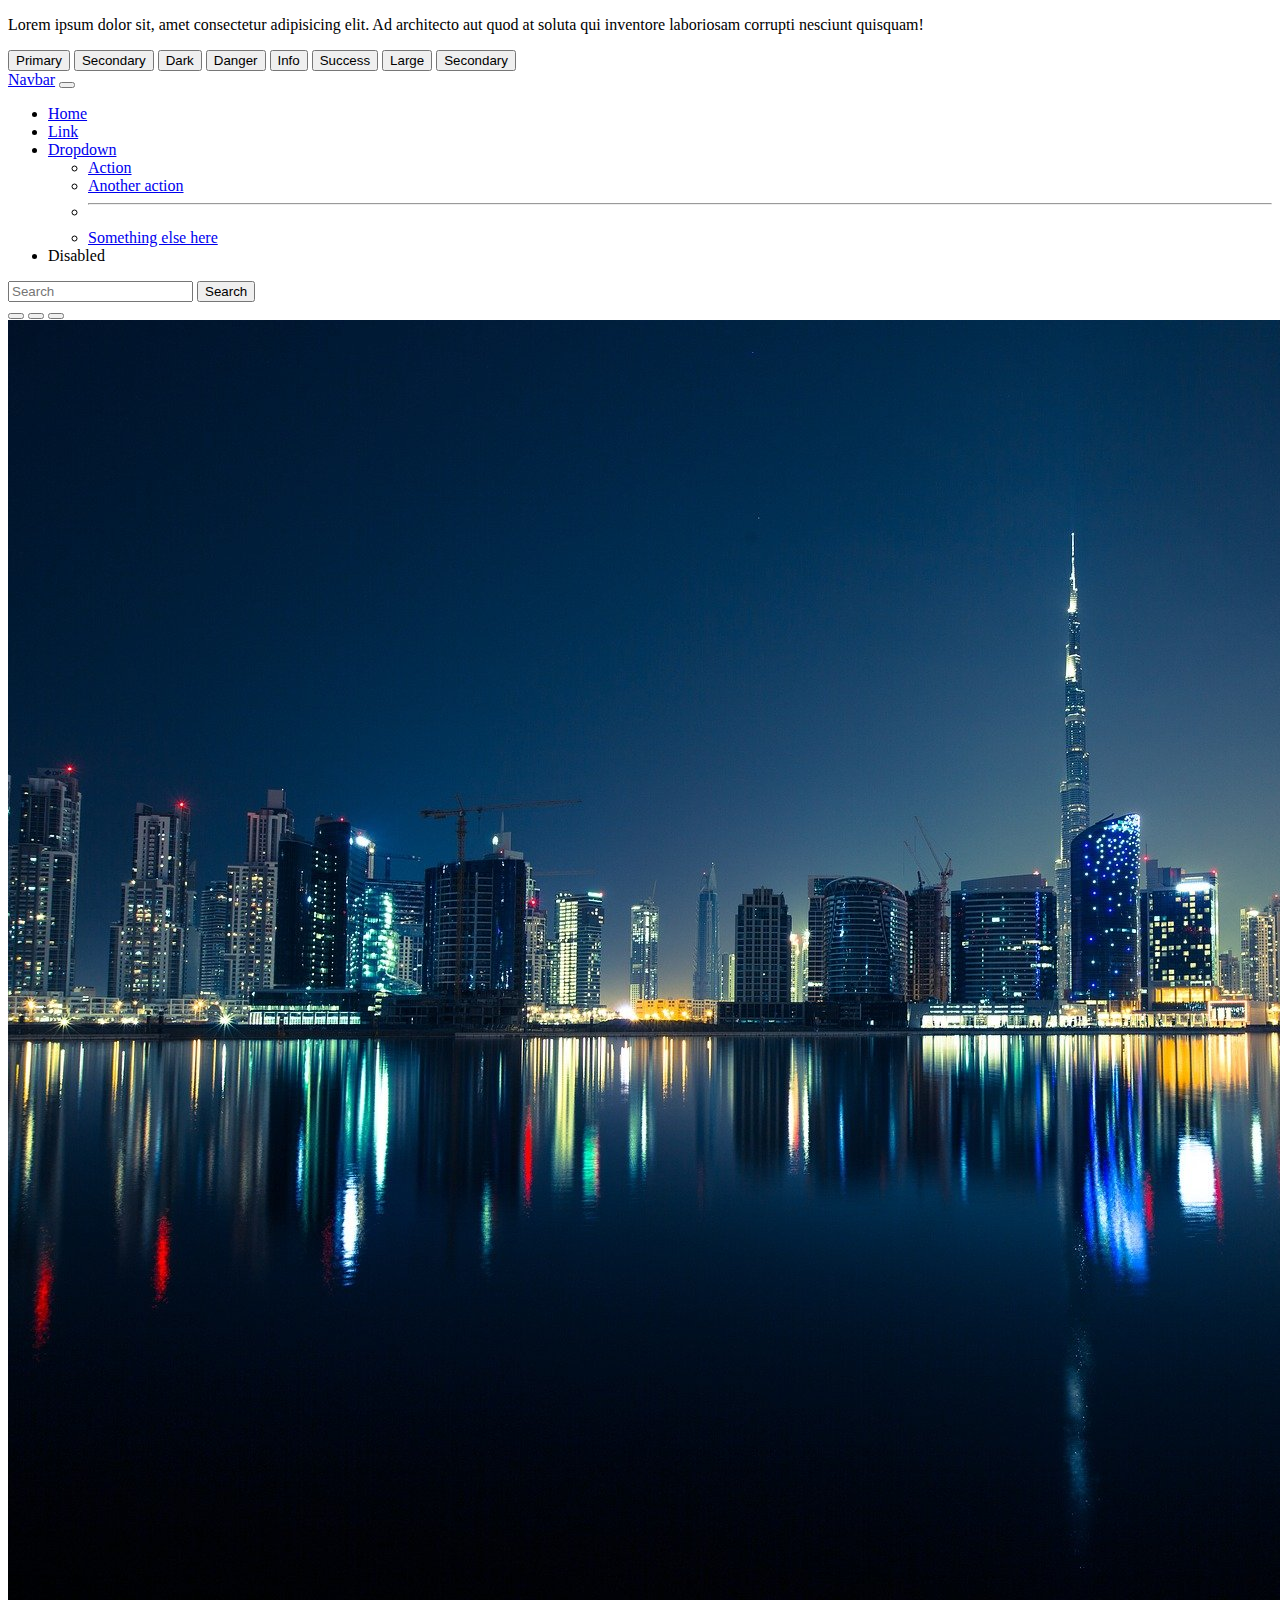
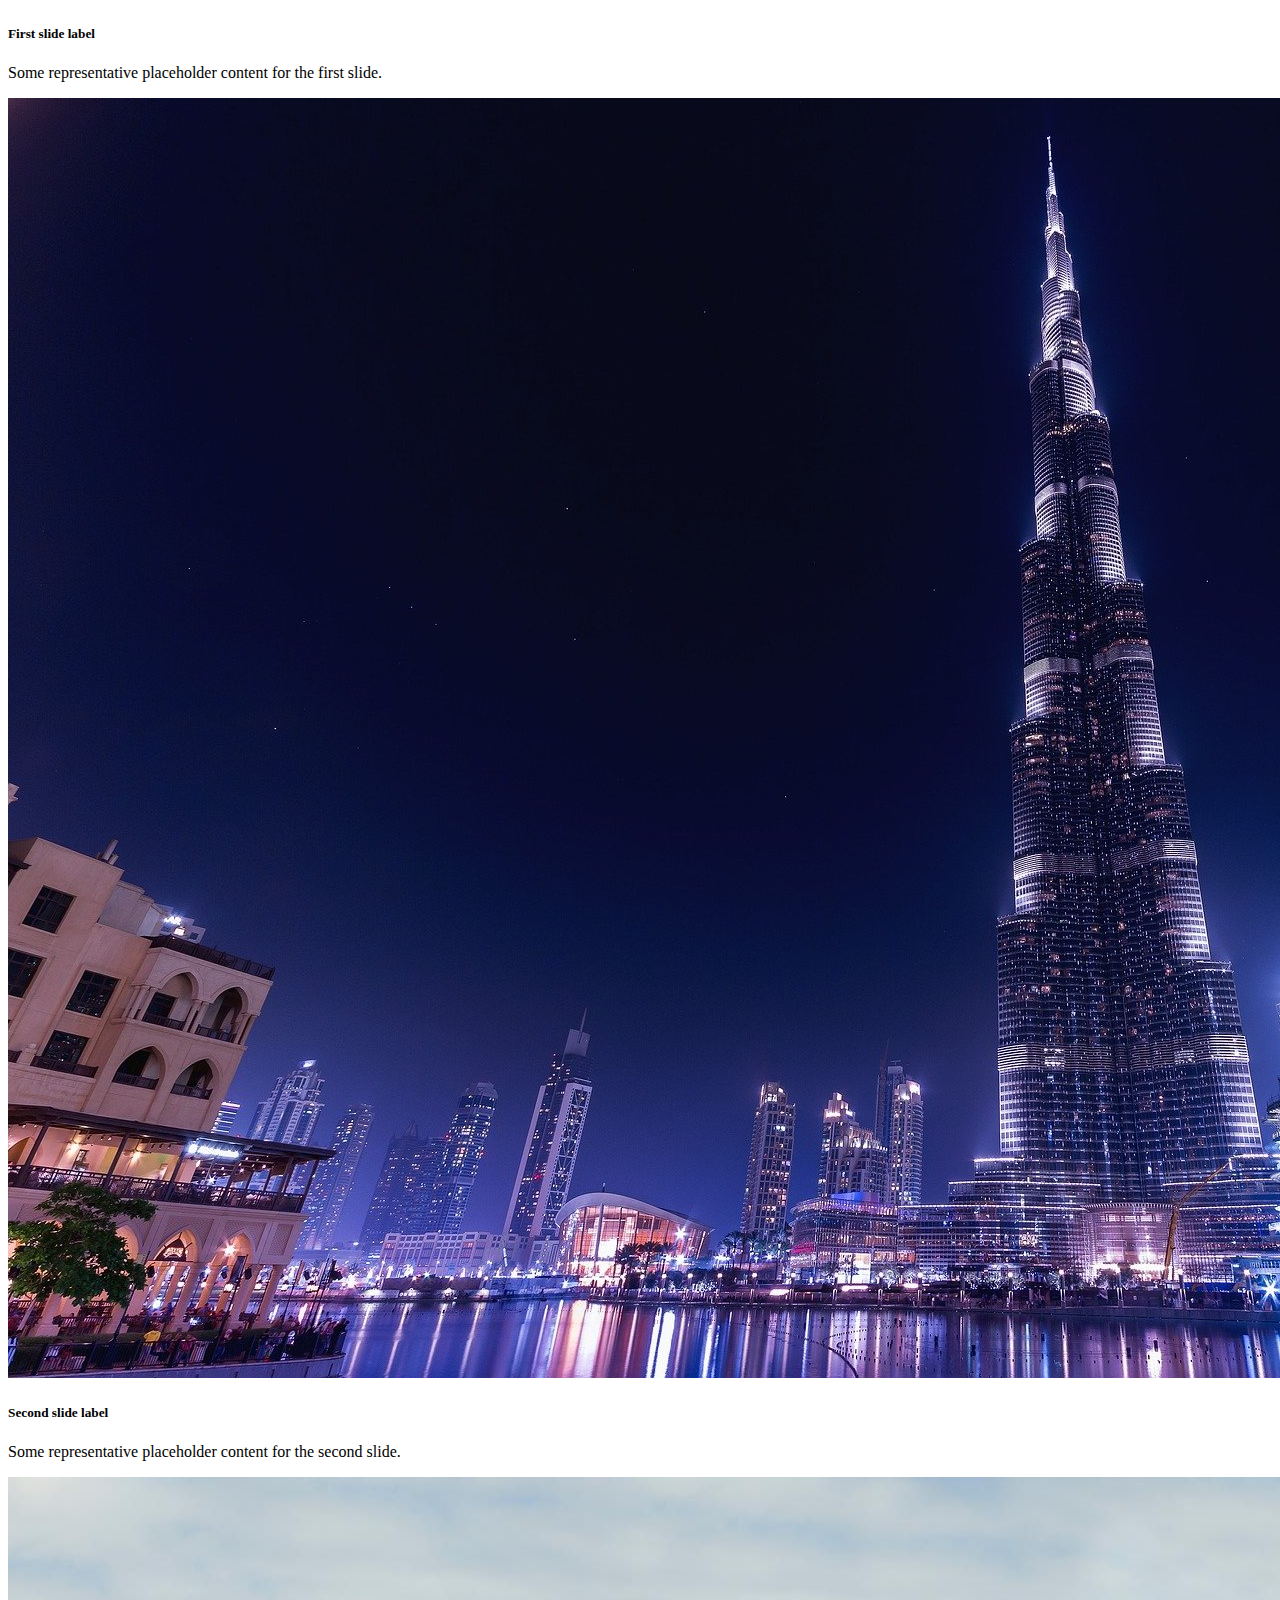
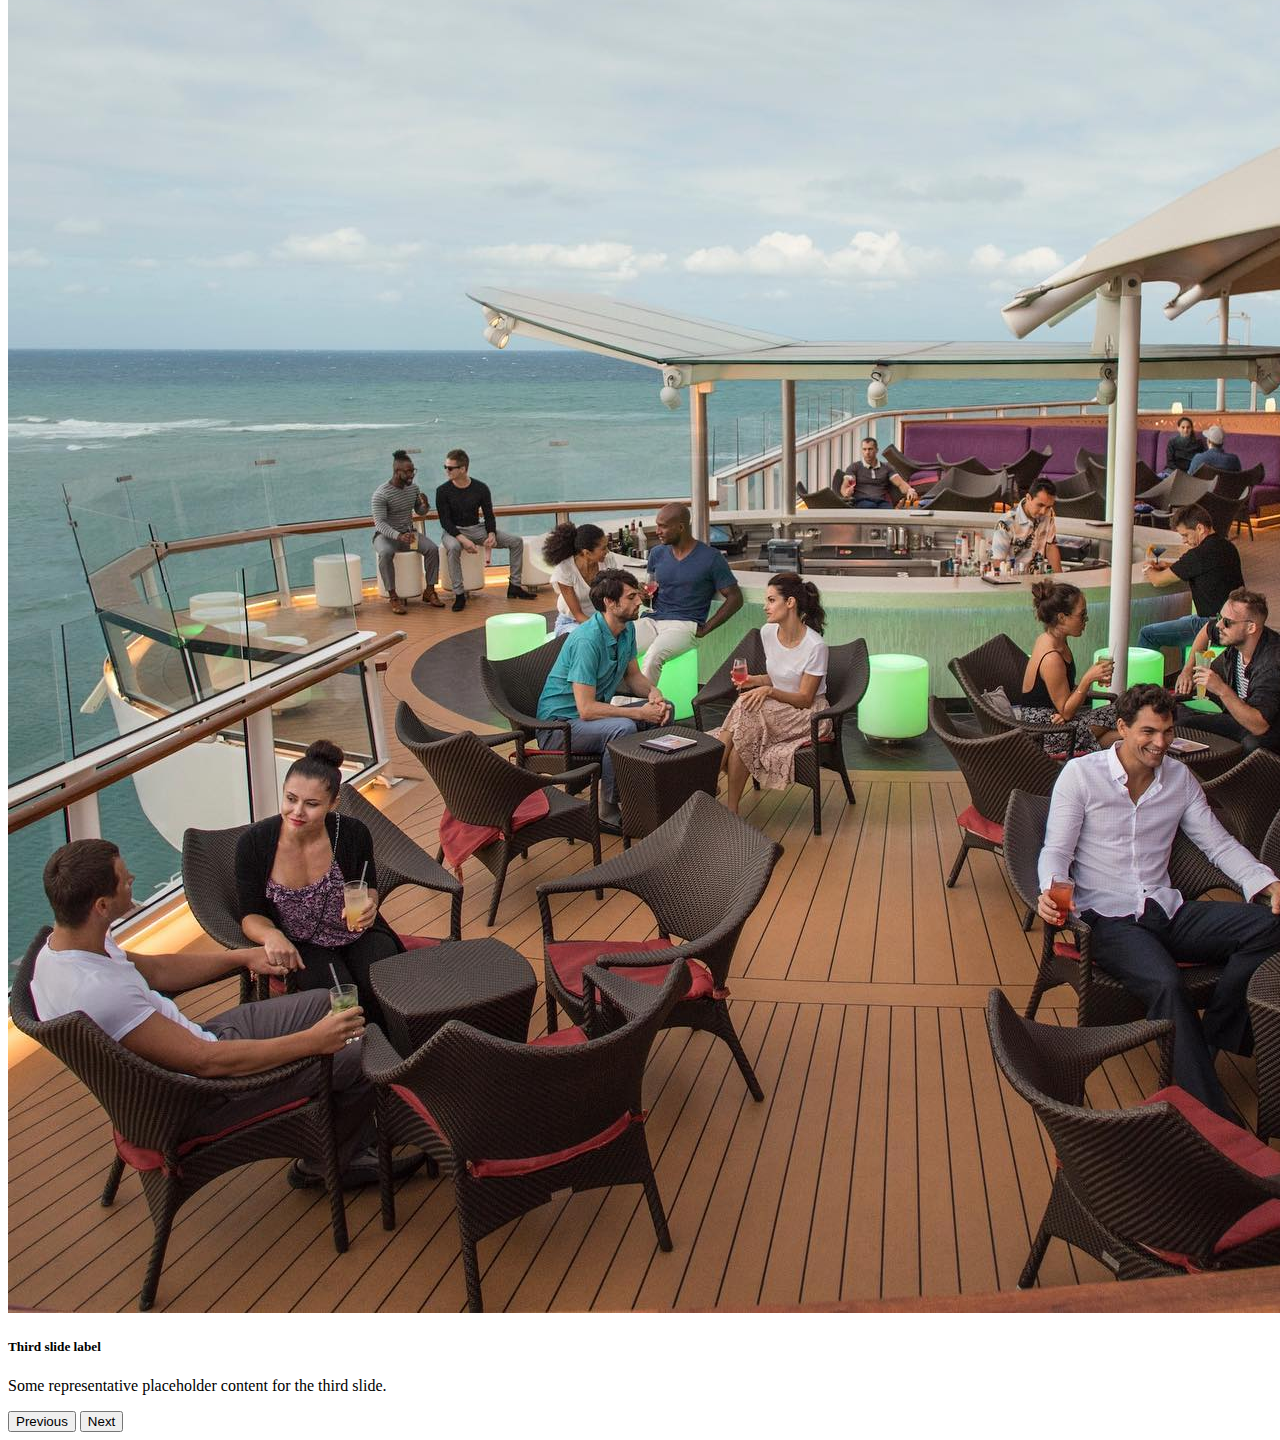
<file: index.html>
<!DOCTYPE html>
<html lang="en">
<head>
    <meta charset="UTF-8">
    <meta http-equiv="X-UA-Compatible" content="IE=edge">
    <meta name="viewport" content="width=device-width, initial-scale=1.0">
    <link href="https://cdn.jsdelivr.net/npm/bootstrap@5.1.1/dist/css/bootstrap.min.css"rel="stylesheet" integrity="sha384-F3w7mX95PdgyTmZZMECAngseQB83DfGTowi0iMjiWaeVhAn4FJkqJByhZMI3AhiU"crossorigin="anonymous">
    <link rel="stylesheet" href="index.css">
    <title>Bootstrap</title>
</head>
<body>
<p class="text-light m-2 fw-bold bg-primary">
    Lorem ipsum dolor sit, amet consectetur adipisicing elit. Ad architecto aut quod at soluta qui 
    inventore laboriosam corrupti nesciunt quisquam!
</p>




    <button class="btn btn-primary">Primary</button>
    <button class="btn btn-secondary">Secondary</button>
    <button class="btn btn-dark">Dark</button>
    <button class="btn btn-danger">Danger</button>
    <button class="btn btn-info">Info</button>
    <button class="btn btn-success">Success</button>
    <button type="button" class="btn btn-primary btn-lg">Large</button>
    <button type="button" class="btn btn-secondary btn-lg">Secondary</button>

    <!-- Nav bar from getbootstrap -->
    <nav class="navbar navbar-expand-lg navbar-light bg-primary">
        <div class="container-fluid">
          <a class="navbar-brand" href="#">Navbar</a>
          <button class="navbar-toggler" type="button" data-bs-toggle="collapse" data-bs-target="#navbarSupportedContent" aria-controls="navbarSupportedContent" aria-expanded="false" aria-label="Toggle navigation">
            <span class="navbar-toggler-icon"></span>
          </button>
          <div class="collapse navbar-collapse" id="navbarSupportedContent">
            <ul class="navbar-nav me-auto mb-2 mb-lg-0">
              <li class="nav-item">
                <a class="nav-link active" aria-current="page" href="#">Home</a>
              </li>
              <li class="nav-item">
                <a class="nav-link" href="#">Link</a>
              </li>
              <li class="nav-item dropdown">
                <a class="nav-link dropdown-toggle" href="#" id="navbarDropdown" role="button" data-bs-toggle="dropdown" aria-expanded="false">
                  Dropdown
                </a>
                <ul class="dropdown-menu" aria-labelledby="navbarDropdown">
                  <li><a class="dropdown-item" href="#">Action</a></li>
                  <li><a class="dropdown-item" href="#">Another action</a></li>
                  <li><hr class="dropdown-divider"></li>
                  <li><a class="dropdown-item" href="#">Something else here</a></li>
                </ul>
              </li>
              <li class="nav-item">
                <a class="nav-link disabled">Disabled</a>
              </li>
            </ul>
            <form class="d-flex">
              <input class="form-control me-2" type="search" placeholder="Search" aria-label="Search">
              <button class="btn btn-outline-success" type="submit">Search</button>
            </form>
          </div>
        </div>
      </nav>
<!-- Carousel -->

<!-- Carousel with captions -->
<div id="carouselExampleCaptions" class="carousel slide" data-bs-ride="carousel">
    <div class="carousel-indicators">
      <button type="button" data-bs-target="#carouselExampleCaptions" data-bs-slide-to="0" class="active" aria-current="true" aria-label="Slide 1"></button>
      <button type="button" data-bs-target="#carouselExampleCaptions" data-bs-slide-to="1" aria-label="Slide 2"></button>
      <button type="button" data-bs-target="#carouselExampleCaptions" data-bs-slide-to="2" aria-label="Slide 3"></button>
    </div>
    <div class="carousel-inner">
      <div class="carousel-item active">
        <img src="images/Dubai1.jpg" class="d-block w-100" alt="...">
        <div class="carousel-caption d-none d-md-block">
          <h5>First slide label</h5>
          <p>Some representative placeholder content for the first slide.</p>
        </div>
      </div>
      <div class="carousel-item">
        <img src="images/Dubai2.jpg" class="d-block w-100" alt="...">
        <div class="carousel-caption d-none d-md-block">
          <h5>Second slide label</h5>
          <p>Some representative placeholder content for the second slide.</p>
        </div>
      </div>
      <div class="carousel-item">
        <img src="images/relax1 (3).jpg" class="d-block w-100" alt="...">
        <div class="carousel-caption d-none d-md-block">
          <h5>Third slide label</h5>
          <p>Some representative placeholder content for the third slide.</p>
        </div>
      </div>
    </div>
    <button class="carousel-control-prev" type="button" data-bs-target="#carouselExampleCaptions" data-bs-slide="prev">
      <span class="carousel-control-prev-icon" aria-hidden="true"></span>
      <span class="visually-hidden">Previous</span>
    </button>
    <button class="carousel-control-next" type="button" data-bs-target="#carouselExampleCaptions" data-bs-slide="next">
      <span class="carousel-control-next-icon" aria-hidden="true"></span>
      <span class="visually-hidden">Next</span>
    </button>
  </div>




    <script src="https://cdn.jsdelivr.net/npm/bootstrap@5.1.1/dist/js/bootstrap.bundle.min.js"integrity="sha384-/bQdsTh/da6pkI1MST/rWKFNjaCP5gBSY4sEBT38Q/9RBh9AH40zEOg7Hlq2THRZ" crossorigin="anonymous"></script>
</body>
</html>
</file>
<file: index.css>
.carousel-item{
    height: 500;
width: 800;
}
</file>
